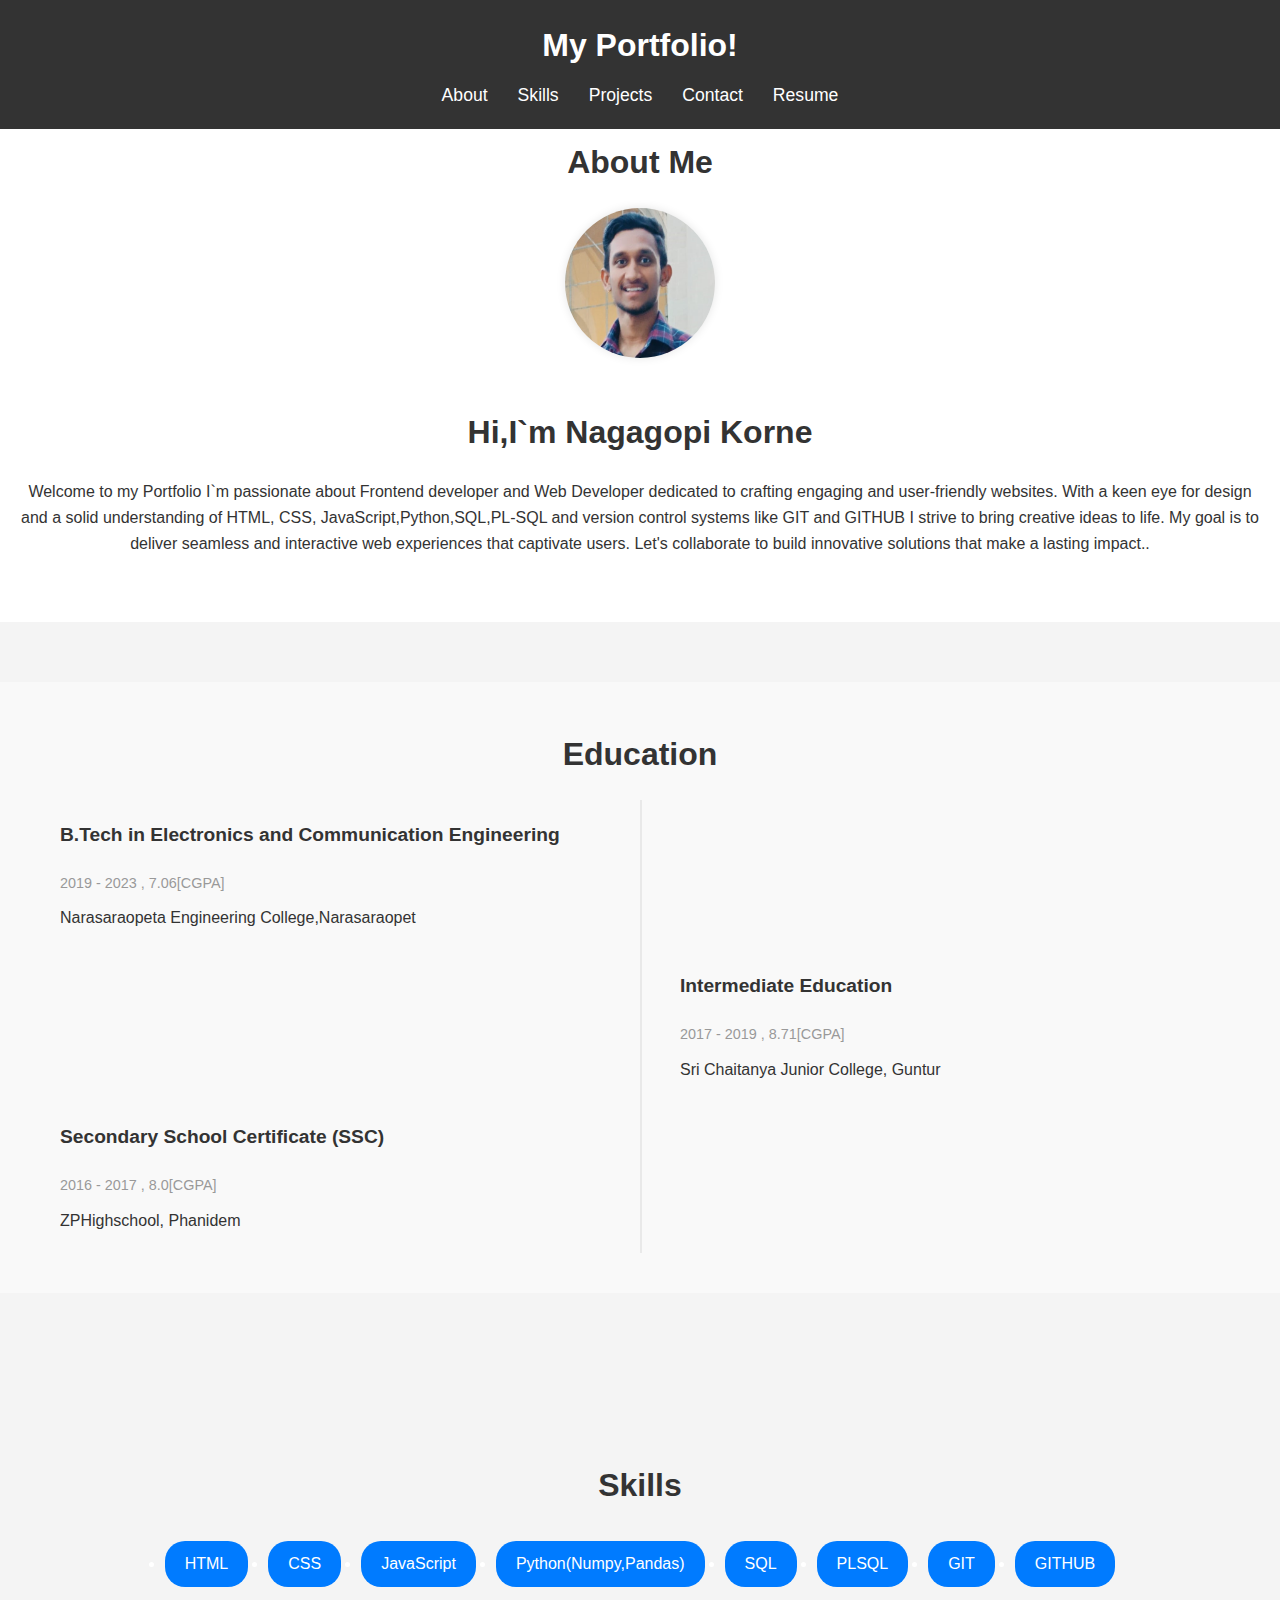
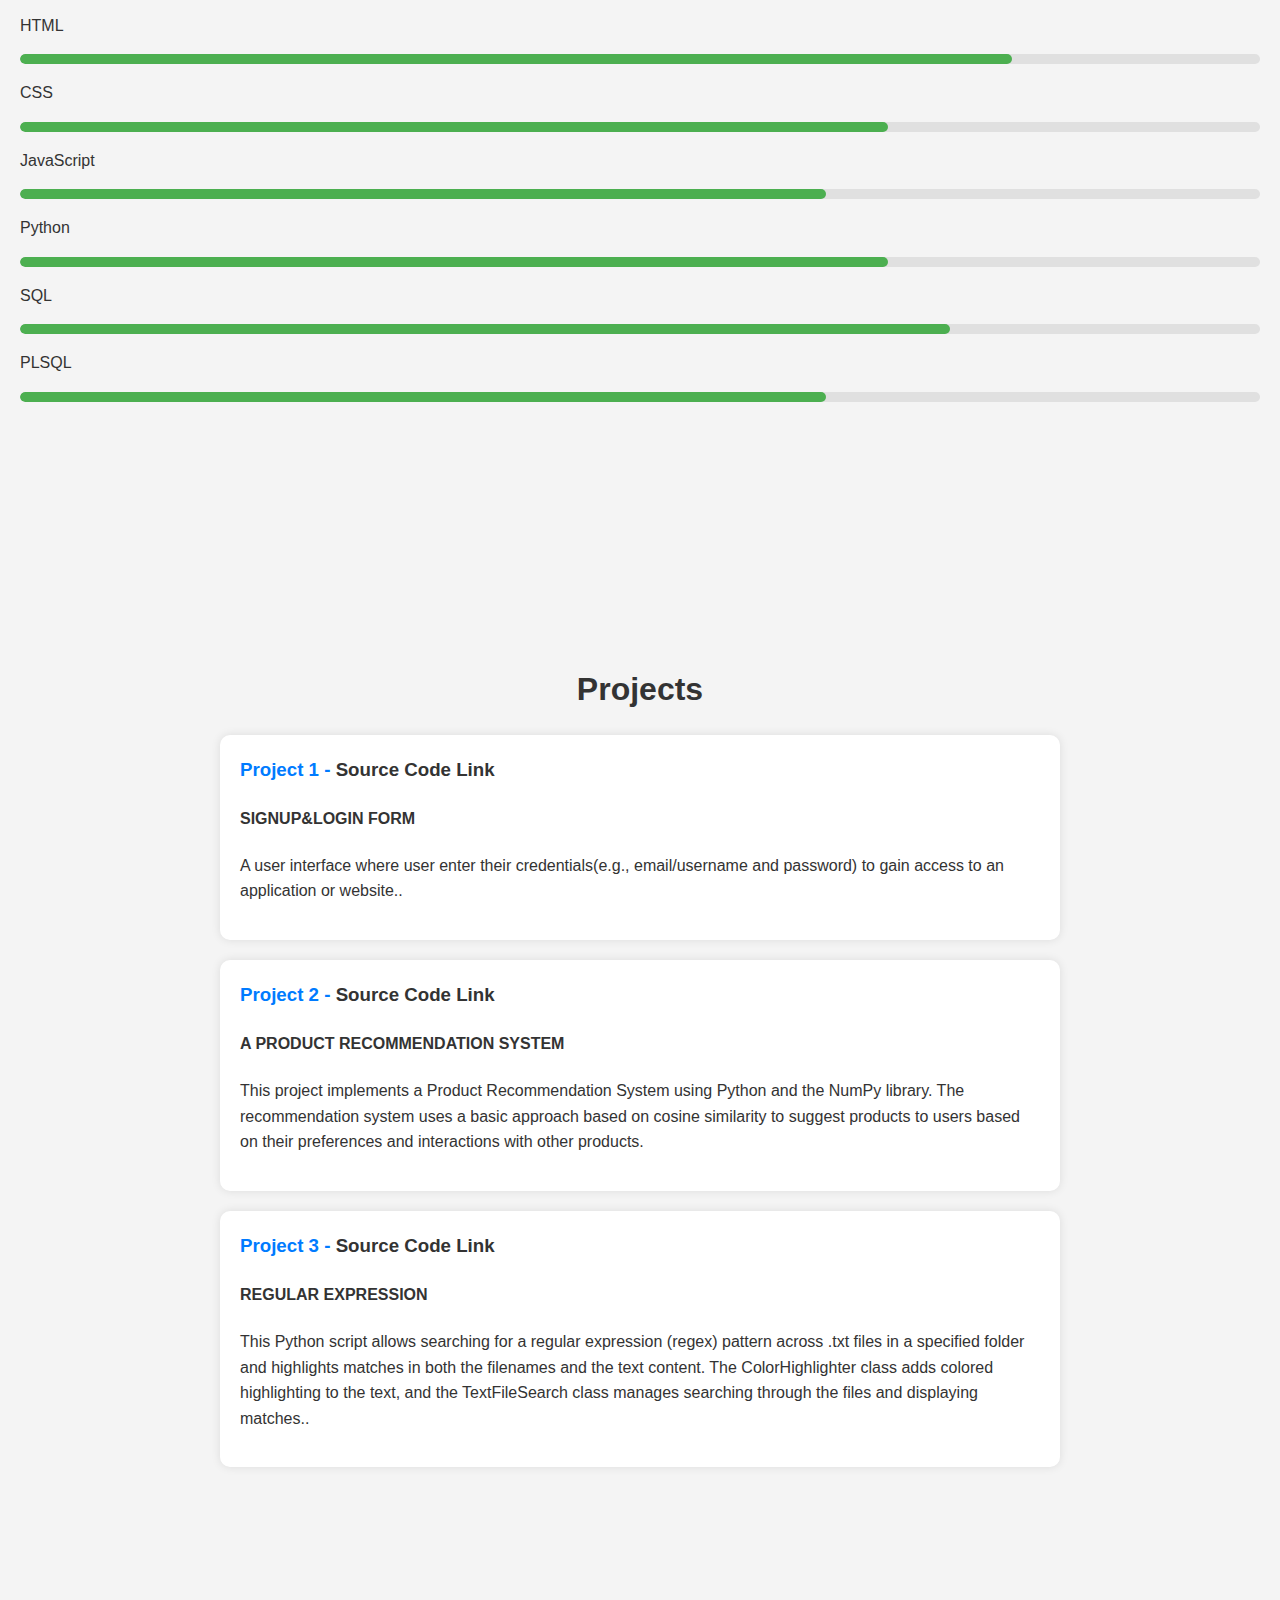
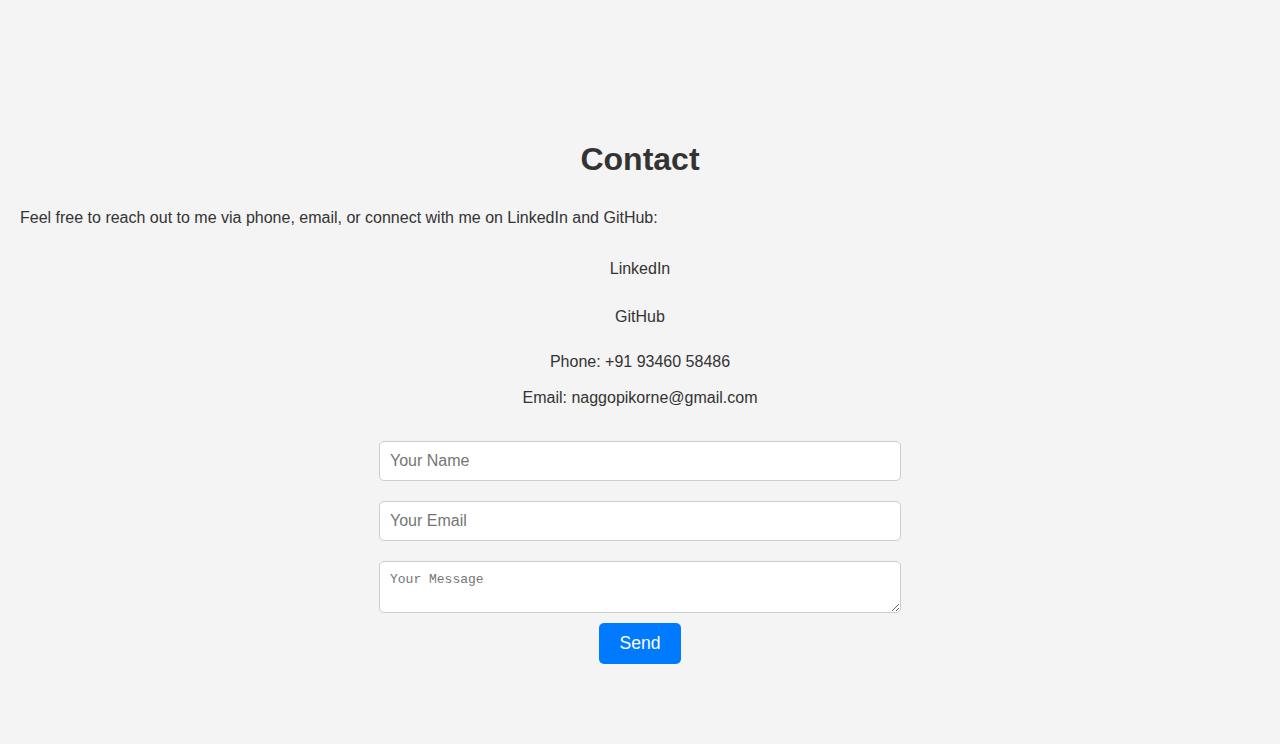
<file: index.html>
<!DOCTYPE html>
<html lang="en">
<head>
    <meta charset="UTF-8">
    <meta name="viewport" content="width=device-width, initial-scale=1.0">
    <title>Nagagopi Portfolio</title>
    <link rel="stylesheet" href="portfolio.css">
</head>
<body>
    <header>
        <h1>My Portfolio!</h1>
        <nav>
            <ul>
                <li><a href="#about">About</a></li>
                <li><a href="#skills">Skills</a></li>
                <li><a href="#projects">Projects</a></li>
                <li><a href="#contact">Contact</a></li>
                <li><a href="https://drive.google.com/file/d/1UA_uWnFHsPiOFeZAbmx76F6Q65K0HrbS/view?usp=sharing" download="Nagagopi_Korne_Resume.pdf">
                 Resume
                </a></li>
            </ul>
        </nav>
    </header>
    
    <section id="about">
        <h2>About Me</h2>
        
        <img src="img.jpg" alt="Nagagopi Korne" style="width:150px;height:150px;">
        <h1>Hi,I`m Nagagopi Korne</h1>
        <p> Welcome to my Portfolio I`m passionate about Frontend developer and Web Developer dedicated to crafting engaging and user-friendly websites. With a keen eye for design and a solid understanding of HTML, CSS, JavaScript,Python,SQL,PL-SQL and version control systems like GIT and GITHUB I strive to bring creative ideas to life. My goal is to deliver seamless and interactive web experiences that captivate users. Let's collaborate to build innovative solutions that make a lasting impact..</p>
    </section>

    <section id="education">
        <h2>Education</h2>
        <div class="timeline">
            <div class="timeline-item">
                <h3>B.Tech in Electronics and Communication Engineering</h3>
                <span>2019 - 2023 , 7.06[CGPA]</span>
                <p>Narasaraopeta Engineering College,Narasaraopet</p>
            </div>
            <div class="timeline-item">
                <h3>Intermediate Education</h3>
                <span>2017 - 2019 , 8.71[CGPA]</span>
                <p>Sri Chaitanya Junior College, Guntur</p>
            </div>
            <div class="timeline-item">
                <h3>Secondary School Certificate (SSC)</h3>
                <span>2016 - 2017 , 8.0[CGPA]</span>
                <p>ZPHighschool, Phanidem</p>
            </div>
        </div>
    </section>
    
    
    
    <section id="skills">
        <h2>Skills</h2>
        <ul>
            <li>HTML</li>
            <li>CSS</li>
            <li>JavaScript</li>
            <li>Python(Numpy,Pandas)</li>
            <li>SQL</li>
            <li>PLSQL</li>
            <li>GIT</li>
            <li>GITHUB</li>
        </ul>
        <div class="skill">
            <p>HTML</p>
            <div class="progress-bar">
                <div class="progress" style="width: 80%;"></div>
            </div>
        </div>
        <div class="skill">
            <p>CSS</p>
            <div class="progress-bar">
                <div class="progress" style="width: 70%;"></div>
            </div>
        </div>
        <div class="skill">
            <p>JavaScript</p>
            <div class="progress-bar">
                <div class="progress" style="width: 65%;"></div>
            </div>
        </div>
        <div class="skill">
            <p>Python</p>
            <div class="progress-bar">
                <div class="progress" style="width: 70%;"></div>
            </div>
        </div>
        <div class="skill">
            <p>SQL</p>
            <div class="progress-bar">
                <div class="progress" style="width: 75%;"></div>
            </div>
        </div>        
        <div class="skill">
            <p>PLSQL</p>
            <div class="progress-bar">
                <div class="progress" style="width: 65%;"></div>
            </div>
        </div>
    </section>
    
    <section id="projects">
        <h2>Projects</h2>
        <div class="project">
            <h3>Project 1 - <a href="https://github.com/naggopigithuba/Signup_Form" target="_blank">Source Code Link</a> </h3>
            <h4>SIGNUP&LOGIN FORM</h4>
            <p>A user interface where user enter their credentials(e.g., email/username and password) to gain access to an application or website..</p>
       
        </div>
        <div class="project">
            <h3>Project 2 - <a href="https://github.com/naggopigithuba/Product_Recommendation_System/blob/master/product%20recommendation.py" target="_blank">Source Code Link</a></h3>
            <h4>A PRODUCT RECOMMENDATION SYSTEM</h4>
            <p>This project implements a Product Recommendation System using Python and the NumPy library. The recommendation system uses a basic approach based on cosine similarity to suggest products to users based on their preferences and interactions with other products.</p>
        </div>
        <div class="project">
            <h3>Project 3 - <a href="https://github.com/naggopigithuba/Regular-Expression-regex-/blob/master/project.py" target="_blank">Source Code Link</a></h3>
            <h4>REGULAR EXPRESSION</h4>
            <p>This Python script allows searching for a regular expression (regex) pattern across .txt files in a specified folder and highlights matches in both the filenames and the text content. The ColorHighlighter class adds colored highlighting to the text, and the TextFileSearch class manages searching through the files and displaying matches..</p>
        </p>
        </div>
    </section>
    <section id="contact">
        <h2>Contact</h2>
        <p>Feel free to reach out to me via phone, email, or connect with me on LinkedIn and GitHub:</p>
        <ul>
            <li>
                <a href="https://www.linkedin.com/in/nagagopi-korne" target="_blank">
                    <i class="fa fa-linkedin-square" style="font-size:24px"></i> LinkedIn
                </a>
            </li>
            <li>
                <a href="https://github.com/naggopigithuba" target="_blank">
                    <i class="fa fa-github" style="font-size:24px"></i> GitHub
                </a>
            </li>
        </ul>
        <ul>
            <li>Phone: <a href="tel:+919346058486">+91 93460 58486</a></li>
            <li>Email: <a href="mailto:naggopikorne@gmail.com">naggopikorne@gmail.com</a></li>
        </ul>
        <form id="contact-form" action="https://formspree.io/f/maykzqba" method="POST">
            <input type="text" id="name" name="name" placeholder="Your Name" required>
            <input type="email" id="email" name="email" placeholder="Your Email" required>
            <textarea id="message" name="message" placeholder="Your Message" required></textarea>
            <button type="submit">Send</button>
        </form>  
    </section>
    
    
    
    <script src="portfolio.js"></script>
</body>
</html>
</file>
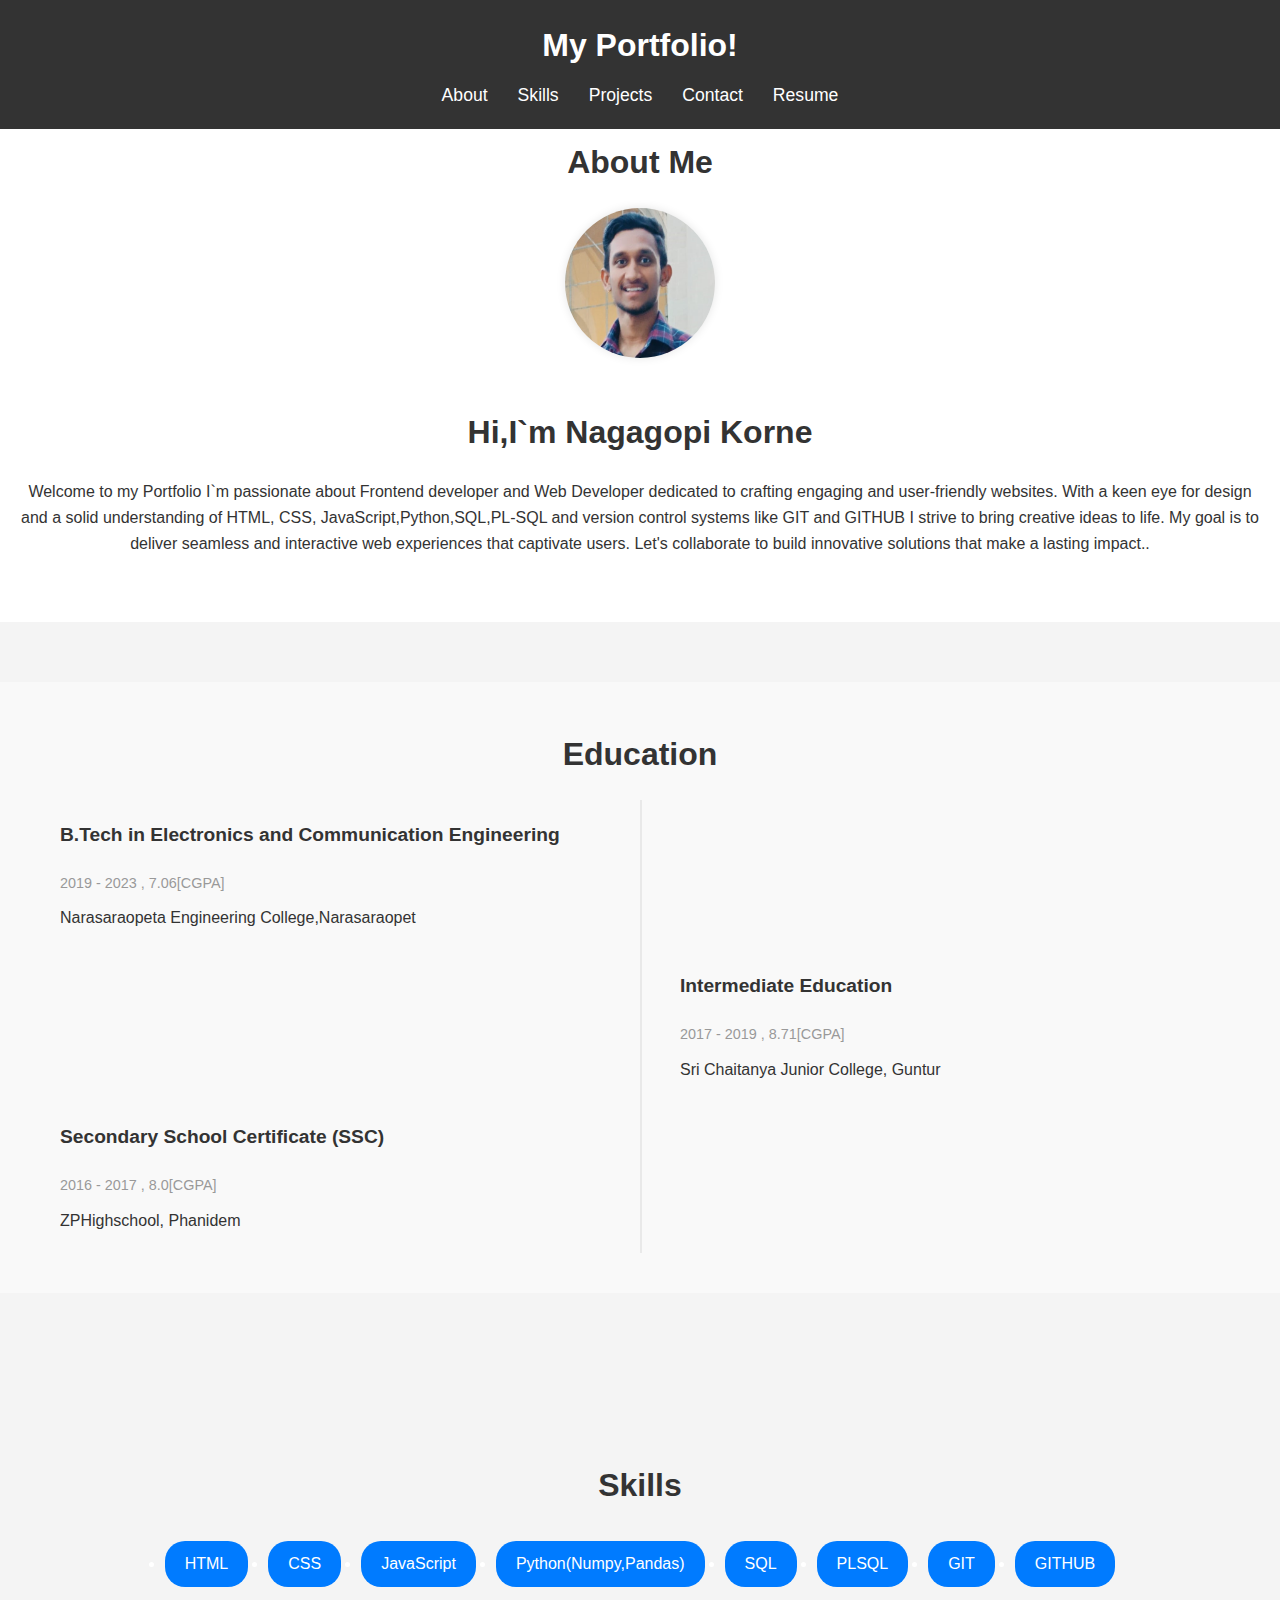
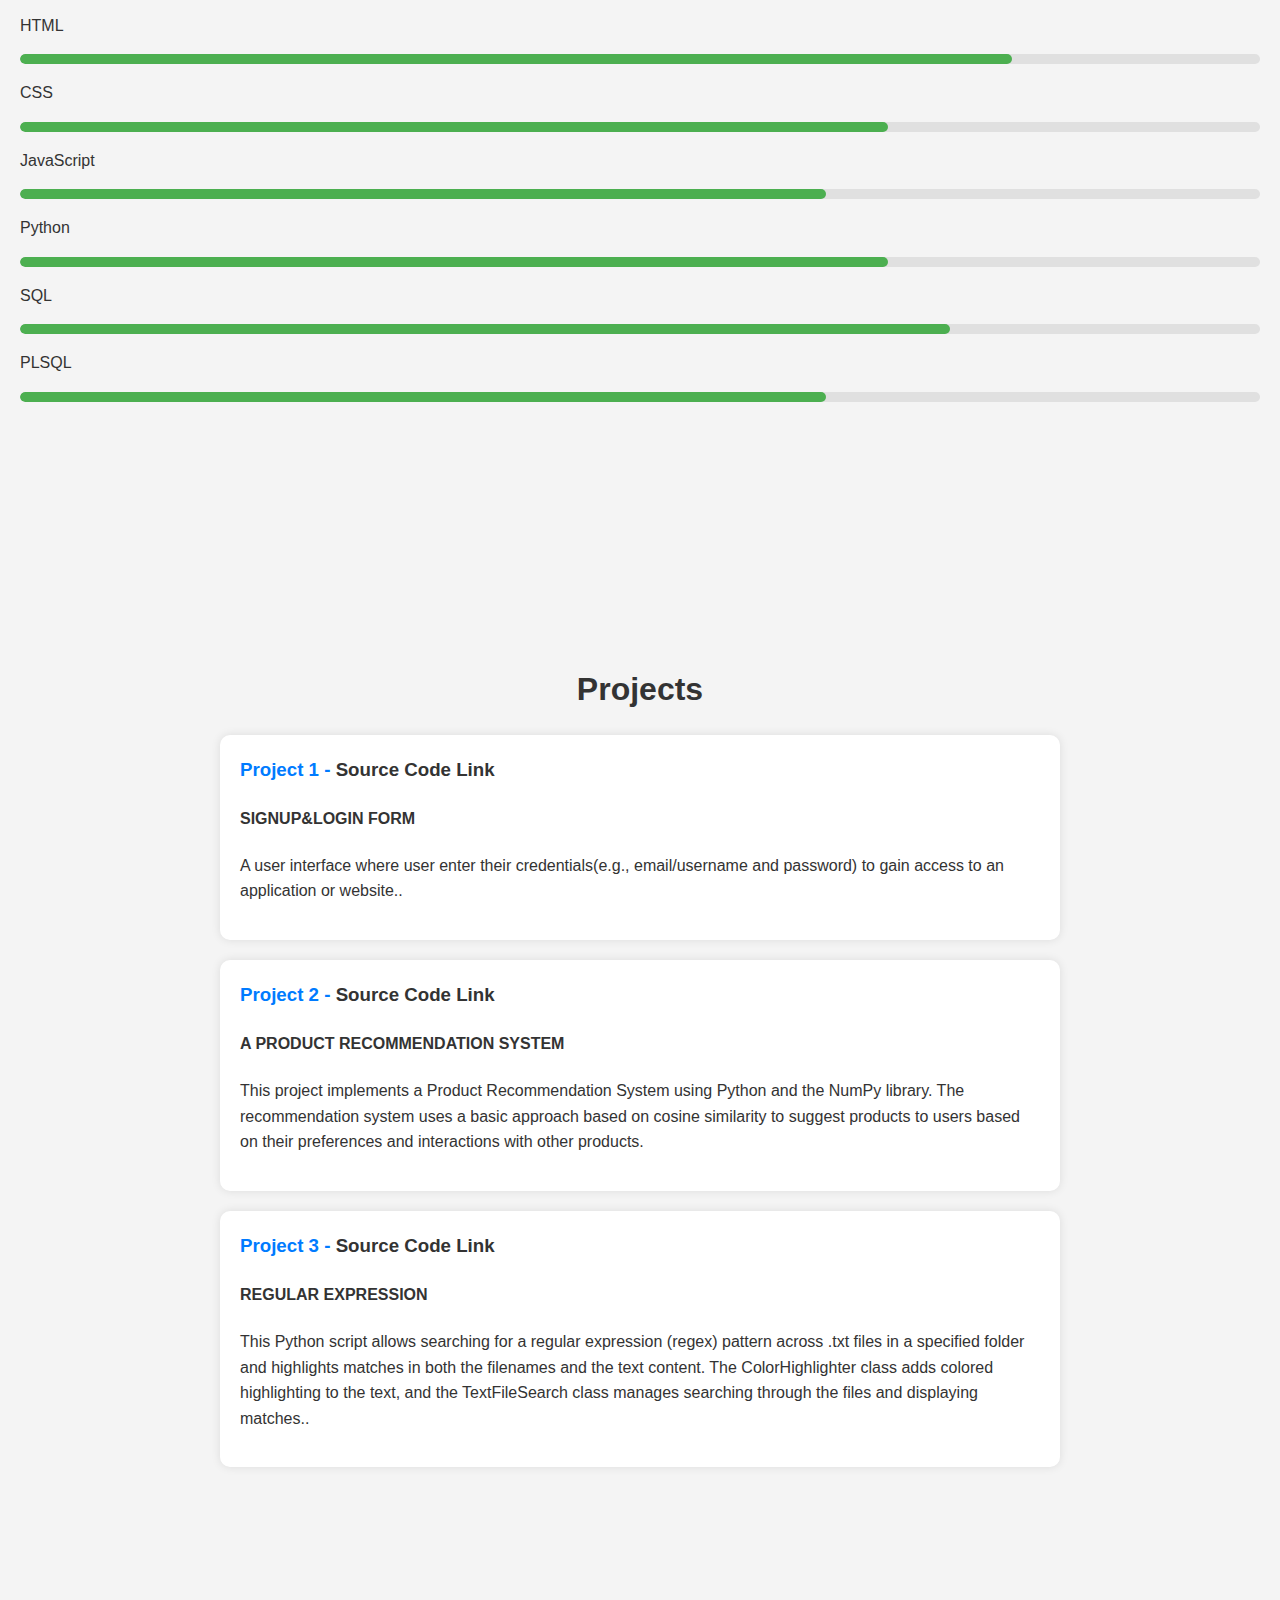
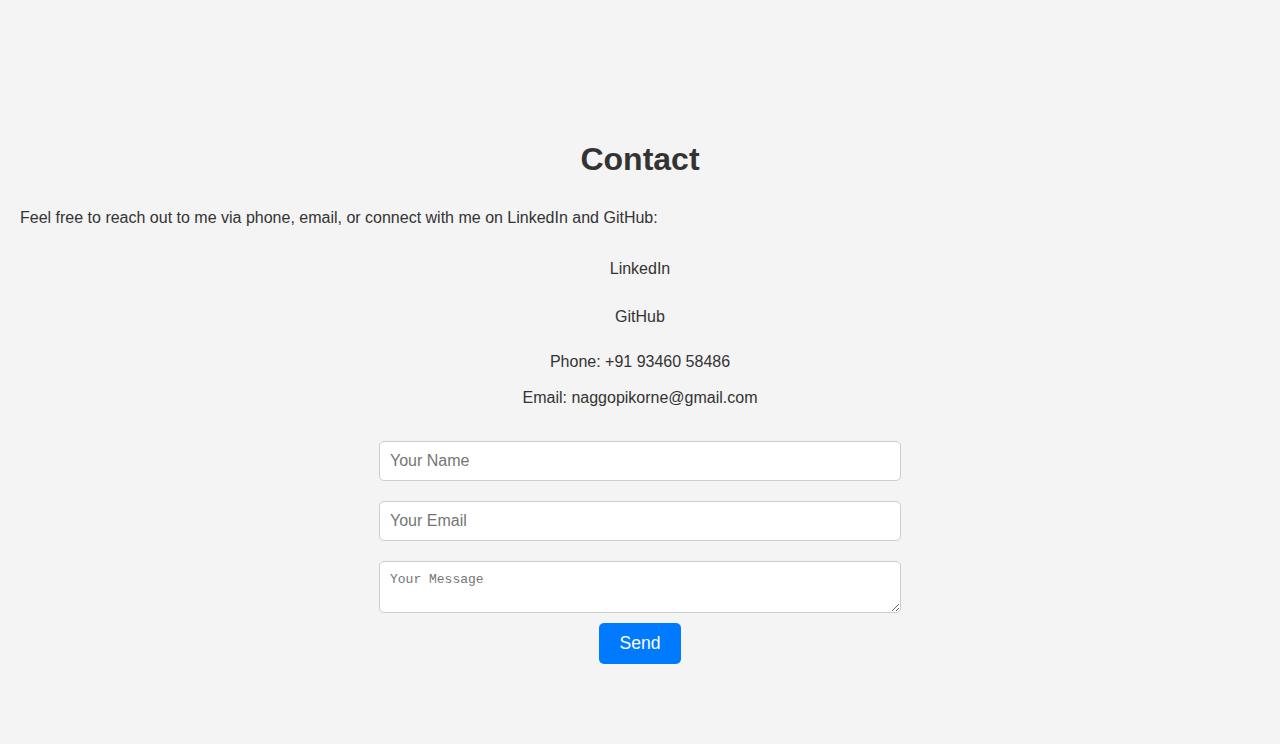
<file: idex.html.html>
<!DOCTYPE html>
<html lang="en">
<head>
    <meta charset="UTF-8">
    <meta name="viewport" content="width=device-width, initial-scale=1.0">
    <title>Nagagopi Portfolio</title>
    <link rel="stylesheet" href="portfolio.css">
</head>
<body>
    <header>
        <h1>My Portfolio!</h1>
        <nav>
            <ul>
                <li><a href="#about">About</a></li>
                <li><a href="#skills">Skills</a></li>
                <li><a href="#projects">Projects</a></li>
                <li><a href="#contact">Contact</a></li>
                <li><a href="https://drive.google.com/file/d/1oZc7MUSw19ou8ldgdn16A2pc5HXrxGXA/view?usp=drive_link" download="Nagagopi_Korne_Resume.pdf">
                 Resume
                </a></li>
            </ul>
        </nav>
    </header>
    
    <section id="about">
        <h2>About Me</h2>
        
        <img src="img.jpg" alt="Nagagopi Korne" style="width:150px;height:150px;">
        <h1>Hi,I`m Nagagopi Korne</h1>
        <p> Welcome to my Portfolio I`m passionate about Frontend developer and Web Developer dedicated to crafting engaging and user-friendly websites. With a keen eye for design and a solid understanding of HTML, CSS, JavaScript,Python,SQL,PL-SQL and version control systems like GIT and GITHUB I strive to bring creative ideas to life. My goal is to deliver seamless and interactive web experiences that captivate users. Let's collaborate to build innovative solutions that make a lasting impact..</p>
    </section>

    <section id="education">
        <h2>Education</h2>
        <div class="timeline">
            <div class="timeline-item">
                <h3>B.Tech in Electronics and Communication Engineering</h3>
                <span>2019 - 2023 , 7.06[CGPA]</span>
                <p>Narasaraopeta Engineering College,Narasaraopet</p>
            </div>
            <div class="timeline-item">
                <h3>Intermediate Education</h3>
                <span>2017 - 2019 , 8.71[CGPA]</span>
                <p>Sri Chaitanya Junior College, Guntur</p>
            </div>
            <div class="timeline-item">
                <h3>Secondary School Certificate (SSC)</h3>
                <span>2016 - 2017 , 8.0[CGPA]</span>
                <p>ZPHighschool, Phanidem</p>
            </div>
        </div>
    </section>
    
    
    
    <section id="skills">
        <h2>Skills</h2>
        <ul>
            <li>HTML</li>
            <li>CSS</li>
            <li>JavaScript</li>
            <li>Python(Numpy,Pandas)</li>
            <li>SQL</li>
            <li>PLSQL</li>
            <li>GIT</li>
            <li>GITHUB</li>
        </ul>
        <div class="skill">
            <p>HTML</p>
            <div class="progress-bar">
                <div class="progress" style="width: 80%;"></div>
            </div>
        </div>
        <div class="skill">
            <p>CSS</p>
            <div class="progress-bar">
                <div class="progress" style="width: 70%;"></div>
            </div>
        </div>
        <div class="skill">
            <p>JavaScript</p>
            <div class="progress-bar">
                <div class="progress" style="width: 65%;"></div>
            </div>
        </div>
        <div class="skill">
            <p>Python</p>
            <div class="progress-bar">
                <div class="progress" style="width: 70%;"></div>
            </div>
        </div>
        <div class="skill">
            <p>SQL</p>
            <div class="progress-bar">
                <div class="progress" style="width: 75%;"></div>
            </div>
        </div>        
        <div class="skill">
            <p>PLSQL</p>
            <div class="progress-bar">
                <div class="progress" style="width: 65%;"></div>
            </div>
        </div>
    </section>
    
    <section id="projects">
        <h2>Projects</h2>
        <div class="project">
            <h3>Project 1 - <a href="https://github.com/naggopigithuba/Signup_Login_Form/blob/master/Signup%26Login.html" target="_blank">Source Code Link</a> </h3>
            <h4>SIGNUP&LOGIN FORM</h4>
            <p>A user interface where user enter their credentials(e.g., email/username and password) to gain access to an application or website..</p>
       
        </div>
        <div class="project">
            <h3>Project 2 - <a href="https://github.com/naggopigithuba/Product_Recommendation_System/blob/master/product%20recommendation.py" target="_blank">Source Code Link</a></h3>
            <h4>A PRODUCT RECOMMENDATION SYSTEM</h4>
            <p>This project implements a Product Recommendation System using Python and the NumPy library. The recommendation system uses a basic approach based on cosine similarity to suggest products to users based on their preferences and interactions with other products.</p>
        </div>
        <div class="project">
            <h3>Project 3 - <a href="https://github.com/naggopigithuba/Regular-Expression-regex-/blob/master/project.py" target="_blank">Source Code Link</a></h3>
            <h4>REGULAR EXPRESSION</h4>
            <p>This Python script allows searching for a regular expression (regex) pattern across .txt files in a specified folder and highlights matches in both the filenames and the text content. The ColorHighlighter class adds colored highlighting to the text, and the TextFileSearch class manages searching through the files and displaying matches..</p>
        </p>
        </div>
    </section>
    <section id="contact">
        <h2>Contact</h2>
        <p>Feel free to reach out to me via phone, email, or connect with me on LinkedIn and GitHub:</p>
        <ul>
            <li>
                <a href="https://www.linkedin.com/in/nagagopi-korne" target="_blank">
                    <i class="fa fa-linkedin-square" style="font-size:24px"></i> LinkedIn
                </a>
            </li>
            <li>
                <a href="https://github.com/naggopigithuba" target="_blank">
                    <i class="fa fa-github" style="font-size:24px"></i> GitHub
                </a>
            </li>
        </ul>
        <ul>
            <li>Phone: <a href="tel:+919346058486">+91 93460 58486</a></li>
            <li>Email: <a href="mailto:naggopikorne@gmail.com">naggopikorne@gmail.com</a></li>
        </ul>
        <form id="contact-form" action="https://formspree.io/f/maykzqba" method="POST">
            <input type="text" id="name" name="name" placeholder="Your Name" required>
            <input type="email" id="email" name="email" placeholder="Your Email" required>
            <textarea id="message" name="message" placeholder="Your Message" required></textarea>
            <button type="submit">Send</button>
        </form>  
    </section>
    
    
    
    <script src="portfolio.js"></script>
</body>
</html>
</file>
<file: portfolio.css>
#about {
    text-align: center;
    padding: 50px 20px;
    background-color: #f9f9f9;
}
.skill {
    margin-bottom: 15px;
}

.progress-bar {
    background-color: #e0e0e0;
    border-radius: 25px;
    overflow: hidden;
}

.progress {
    background-color: #4caf50;
    height: 10px;
    border-radius: 25px;
}
/* Global Styles */
body {
    margin: 0;
    font-family: Arial, sans-serif;
    line-height: 1.6;
    background-color: #f4f4f4;
    color: #333;
}

a {
    text-decoration: none;
    color: #333;
    transition: color 0.3s ease;
}

a:hover {
    color: #007BFF;
}

/* Header Styles */
header {
    background-color: #333;
    color: #fff;
    padding: 20px 0;
    position: fixed;
    width: 100%;
    top: 0;
    z-index: 1000;
}

header h1 {
    margin: 0;
    text-align: center;
    font-size: 2em;
}

nav ul {
    list-style: none;
    padding: 0;
    display: flex;
    justify-content: center;
    margin: 10px 0 0 0;
}

nav ul li {
    margin: 0 15px;
}

nav ul li a {
    color: #fff;
    font-size: 1.1em;
    transition: color 0.3s ease;
}

nav ul li a:hover {
    color: #007BFF;
}

/* Section Styles */
section {
    padding: 80px 20px;
    margin-top: 60px;
}

h2 {
    text-align: center;
    margin-bottom: 20px;
    font-size: 2em;
    color: #333;
}

/* About Section */
#about {
    background-color: #fff;
    text-align: center;
}

#about img {
    border-radius: 50%;
    margin-bottom: 20px;
    box-shadow: 0 0 10px rgba(0, 0, 0, 0.1);
}

/* Skills Section */
#skills ul {
    display: flex;
    flex-wrap: wrap;
    justify-content: center;
    padding: 0;
}

#skills ul li {
    background-color: #007BFF;
    color: #fff;
    margin: 10px;
    padding: 10px 20px;
    border-radius: 20px;
    transition: background-color 0.3s ease;
}

#skills ul li:hover {
    background-color: #0056b3;
}

/* Projects Section */
#projects .project {
    background-color: #fff;
    margin: 20px auto;
    padding: 20px;
    border-radius: 10px;
    box-shadow: 0 0 10px rgba(0, 0, 0, 0.1);
    transition: transform 0.3s ease, box-shadow 0.3s ease;
    max-width: 800px;
}

#projects .project:hover {
    transform: translateY(-5px);
    box-shadow: 0 0 15px rgba(0, 0, 0, 0.2);
}

#projects h3 {
    margin-top: 0;
    color: #007BFF;
}

/* Contact Section */
#contact ul {
    list-style: none;
    padding: 0;
    text-align: center;
}

#contact ul li {
    margin: 10px 0;
}

#contact-form {
    display: flex;
    flex-direction: column;
    align-items: center;
    margin-top: 20px;
}

#contact-form input,
#contact-form textarea {
    width: 80%;
    max-width: 500px;
    padding: 10px;
    margin: 10px 0;
    border: 1px solid #ccc;
    border-radius: 5px;
    font-size: 1em;
}

#contact-form button {
    background-color: #007BFF;
    color: #fff;
    border: none;
    padding: 10px 20px;
    border-radius: 5px;
    font-size: 1.1em;
    cursor: pointer;
    transition: background-color 0.3s ease;
}

#contact-form button:hover {
    background-color: #0056b3;
}

/* Responsive Design */
@media (max-width: 768px) {
    nav ul {
        flex-direction: column;
    }

    nav ul li {
        margin: 10px 0;
    }

    #skills ul {
        flex-direction: column;
    }

    #skills ul li {
        width: 80%;
        text-align: center;
    }
}
/* Education Section */
#education {
    padding: 20px;
    background-color: #f9f9f9;
}

.timeline {
    position: relative;
    margin: 20px 0;
    padding: 0;
    list-style: none;
}

.timeline:before {
    content: '';
    position: absolute;
    left: 50%;
    top: 0;
    bottom: 0;
    width: 2px;
    background: #e9e9e9;
}

.timeline-item {
    position: relative;
    width: 50%;
    padding: 20px 40px;
    box-sizing: border-box;
}

.timeline-item:nth-child(odd) {
    left: 0;
}

.timeline-item:nth-child(even) {
    left: 50%;
}

.timeline-item h3 {
    margin-top: 0;
    font-size: 1.2em;
}

.timeline-item span {
    font-size: 0.9em;
    color: #999;
}

.timeline-item p {
    margin: 10px 0 0;
}
</file>
